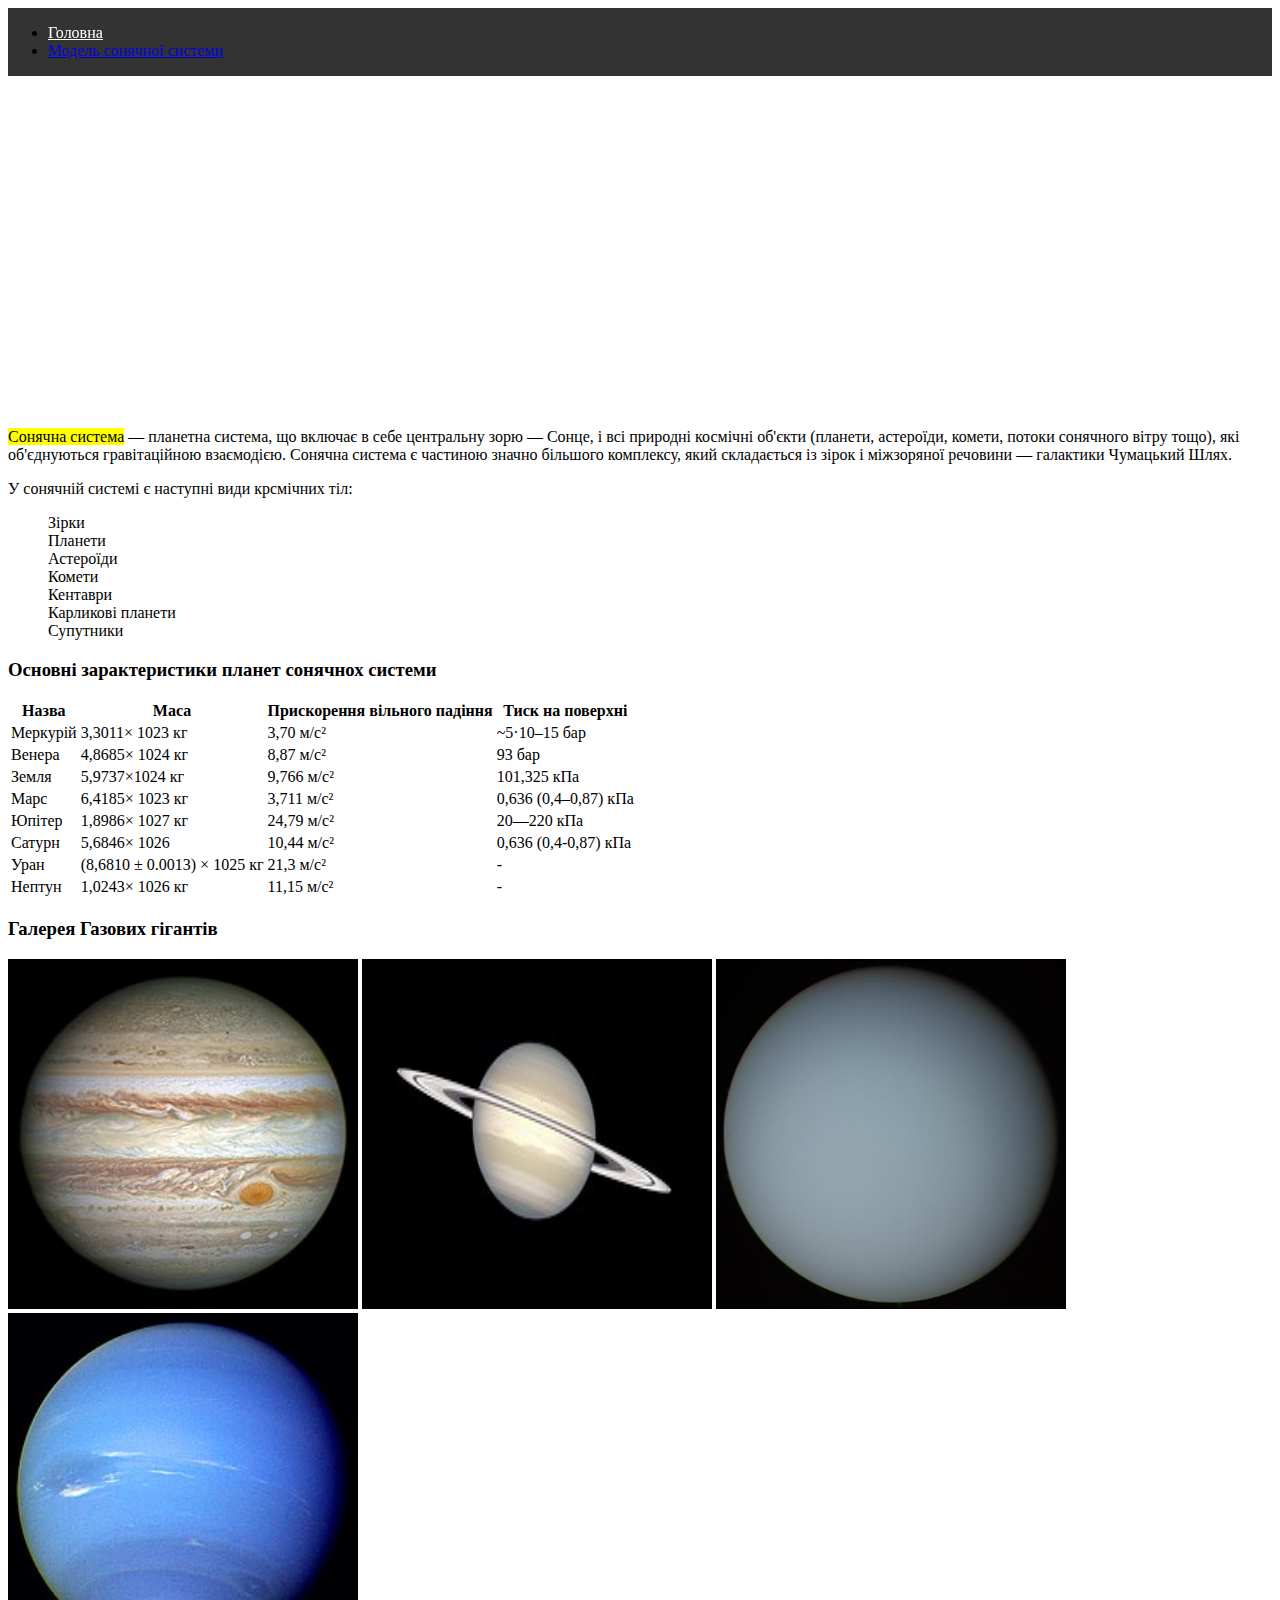
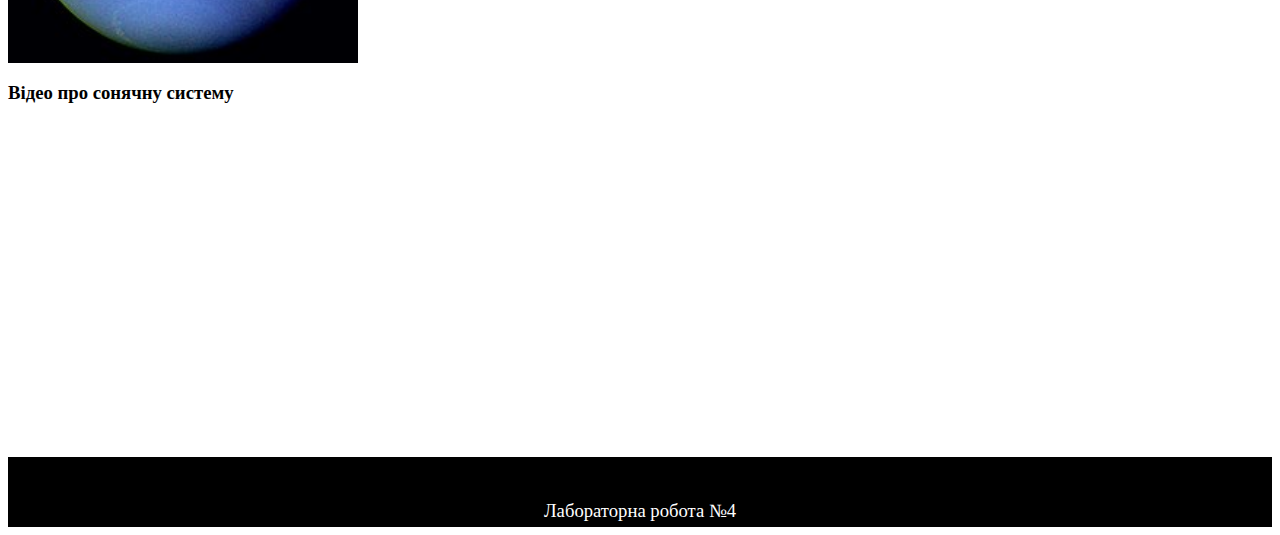
<file: index.html>
<html>

<head>
  <meta charset="utf-8" />
  <title>Сонячна система</title>
  <link href="https://cdn.jsdelivr.net/npm/bootstrap@5.0.2/dist/css/bootstrap.min.css" rel="stylesheet"
    integrity="sha384-EVSTQN3/azprG1Anm3QDgpJLIm9Nao0Yz1ztcQTwFspd3yD65VohhpuuCOmLASjC" crossorigin="anonymous">
  <script src="https://cdn.jsdelivr.net/npm/bootstrap@5.0.2/dist/js/bootstrap.bundle.min.js"
    integrity="sha384-MrcW6ZMFYlzcLA8Nl+NtUVF0sA7MsXsP1UyJoMp4YLEuNSfAP+JcXn/tWtIaxVXM"
    crossorigin="anonymous"></script>
  <link rel="stylesheet" href="style.css" />
</head>

<body>
  <header>
    <div class="header-img">
      <div class="header-blur">
        <nav class="navbar navbar-expand-lg navbar-dark" style="background: rgba(0, 0, 0, 0.8);
      position: absolute; width: 100%;
      ">

          <div class="collapse navbar-collapse ">
            <ul class="navbar-nav">
              <li class="nav-item">
                <a class="nav-link" href="#" style="color: white;">Головна</a>
              </li>
              <li class="nav-item">
                <a class="nav-link" href="3dmodels.html">Модель сонячної системи</a>
              </li>
            </ul>
          </div>
        </nav>
        <p class="header-title">Сонячна система</p>
      </div>
    </div>
  </header>
  <div 
 class="row main">
    <div class="col-1"></div>
    <div class="col-10">
      <p>
        <mark>Сонячна система</mark> — планетна система, що включає в себе центральну зорю — Сонце, і всі природні
        космічні
        об'єкти (планети, астероїди, комети, потоки сонячного вітру тощо), які об'єднуються гравітаційною взаємодією.
        Сонячна система є частиною значно більшого комплексу, який складається із зірок і міжзоряної речовини —
        галактики
        Чумацький Шлях.
      </p>
      <p>
        У сонячній системі є наступні види крсмічних тіл:
      </p>
      <ul class="coolList">
        <li>Зірки</li>
        <li>Планети</li>
        <li>Астероїди</li>
        <li>Комети</li>
        <li>Кентаври</li>
        <li>Карликові планети</li>
        <li>Супутники</li>
      </ul>
      <h3>Основні зарактеристики планет сонячнох системи</h3>
      <table class="table">
        <thead>
          <tr>
            <th scope="col">Назва</th>
            <th scope="col">Маса</th>
            <th scope="col">Прискорення вільного падіння</th>
            <th scope="col">Тиск на поверхні</th>
          </tr>
        </thead>
        <tbody>
          <tr>
            <td>Меркурій</td>
            <td>3,3011× 1023 кг</td>
            <td>3,70 м/с²</td>
            <td>
              ~5·10–15 бар</td>
          </tr>
          <tr>
            <td>Венера</td>
            <td>4,8685× 1024 кг</td>
            <td>8,87 м/с²</td>
            <td>93 бар</td>
          </tr>
          <tr>
            <td>Земля</td>
            <td>5,9737×1024 кг</td>
            <td>9,766 м/с²</td>
            <td>101,325 кПа</td>
          </tr>
          <tr>
            <td>Марс</td>
            <td>6,4185× 1023 кг</td>
            <td>3,711 м/с²</td>
            <td>0,636 (0,4–0,87) кПа</td>
          </tr>
          <tr>
            <td>Юпітер</td>
            <td>1,8986× 1027 кг</td>
            <td>24,79 м/с²</td>
            <td>20—220 кПа</td>
          </tr>
          <tr>
            <td>Сатурн</td>
            <td>5,6846× 1026</td>
            <td>10,44 м/с²</td>
            <td>0,636 (0,4-0,87) кПа</td>
          </tr>
          <tr>
            <td>Уран</td>
            <td>(8,6810 ± 0.0013) × 1025 кг</td>
            <td>21,3 м/с²</td>
            <td>-</td>
          </tr>
          <tr>
            <td>Нептун</td>
            <td>1,0243× 1026 кг</td>
            <td>11,15 м/с²</td>
            <td>-</td>
          </tr>
        </tbody>
      </table>
      <h3>Галерея Газових гігантів</h3>
      <img height="350px" width="350px" src="jup.jpg">
      <img height="350px" width="350px" src="sat.jpg">

      <img height="350px" width="350px" src="uranus.jpg">
      <img height="350px" width="350px" src="nep.jpg">
      <h3>Відео про сонячну систему</h3>
      <iframe width="560" height="315" src="https://www.youtube.com/embed/A4OLi0YX-tM" title="YouTube video player"
        frameborder="0" allow="accelerometer; autoplay; clipboard-write; encrypted-media; gyroscope; picture-in-picture"
        allowfullscreen></iframe>
    </div>
    <div class="col-1"> </div>
  </div>
  <footer>
    <div class="footer-div">
      <p class="footer-text">Лабораторна робота №4</p>
    </div>


  </footer>
</body>

</html>
</file>
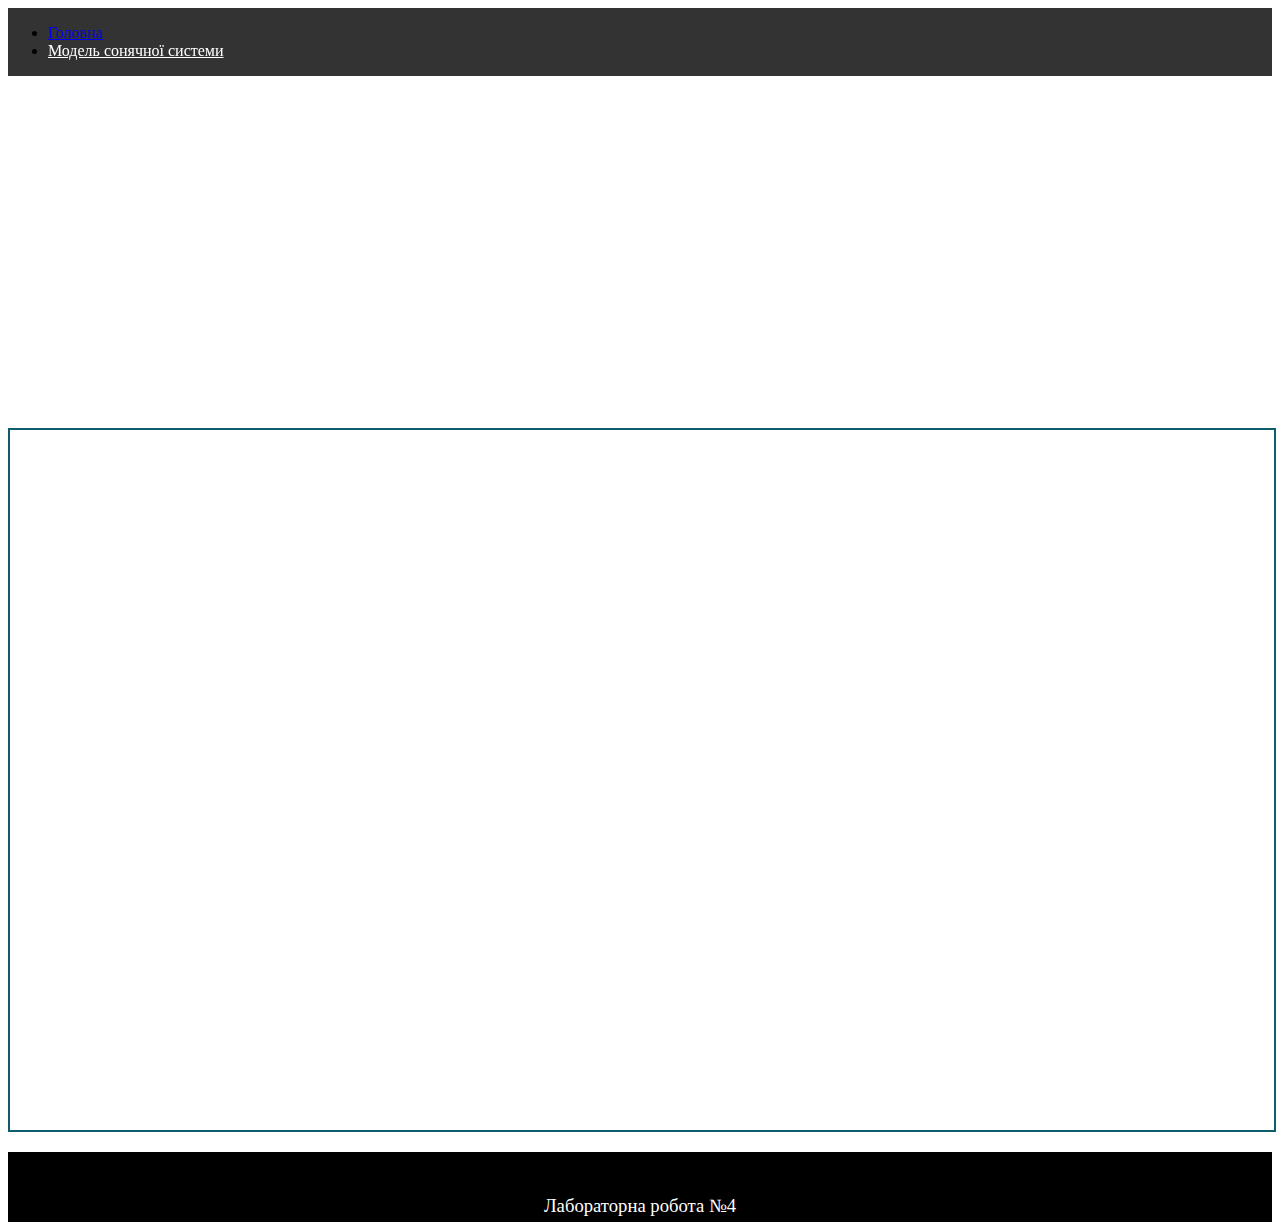
<file: 3dmodels.html>
<html>
<head>
    <meta charset="utf-8" />
    <title>Сонячна система</title>
    <link href="https://cdn.jsdelivr.net/npm/bootstrap@5.0.2/dist/css/bootstrap.min.css" rel="stylesheet" integrity="sha384-EVSTQN3/azprG1Anm3QDgpJLIm9Nao0Yz1ztcQTwFspd3yD65VohhpuuCOmLASjC" crossorigin="anonymous">
    <script src="https://cdn.jsdelivr.net/npm/bootstrap@5.0.2/dist/js/bootstrap.bundle.min.js" integrity="sha384-MrcW6ZMFYlzcLA8Nl+NtUVF0sA7MsXsP1UyJoMp4YLEuNSfAP+JcXn/tWtIaxVXM" crossorigin="anonymous"></script>  
    <link rel="stylesheet" href="style.css" />
  </head>
  <body>
    <header>
      <div class="header-img">
        <div  class="header-blur">
        <nav class="navbar navbar-expand-lg navbar-dark"  style="background: rgba(0, 0, 0, 0.8);
        position: absolute; width: 100%;
        ">
        
          <div class="collapse navbar-collapse ">
            <ul class="navbar-nav">
              <li class="nav-item">
                <a class="nav-link" href="index.html" >Головна</a>
              </li>
              <li class="nav-item">
                <a class="nav-link" href="#" style="color: white;">Модель сонячної системи</a>
              </li>
            </ul>
          </div>
        </nav>
          <p style="position: absolute; top:50%;;
          font-size: 26pt;
          text-align: center;
          color: white;
          left: 50%;
          transform: translate(-50%, -50%);
          ">Модель сонячної системи</p>
        </div>
      </div>
    </header>
    <div style="margin: 20px 0 20px 0;


    height: auto;" class="row">
        <div class="col-1" style="" ></div>
        <div class="col-10" style="" >
        <iframe src="https://www.solarsystemscope.com/iframe" width="100%" height="700" style="min-width:500px; min-height: 400px; border: 2px solid #0f5c6e;"></iframe>
        </div>
        <div style="" class="col-1"> </div>
    </div>
        <footer>
          <div class="footer-div">
            <p class="footer-text">Лабораторна робота №4</p>
          </div>
      </footer>
    </body>
</html>
</file>
<file: style.css>
.header-img {
    background: url('https://cdn.britannica.com/01/81401-050-8EB87030/planets-solar-system-Pluto-montage-images-Sun.jpg');
    height: 400px;
    position: relative;
    z-index: 1;
}

.header-blur {

    position: absolute;
    backdrop-filter: blur(7px);
    width: 100%;
    height: 100%;
}

.header-title {
    position: absolute;
    top: 50%;
    ;
    font-size: 26pt;
    text-align: center;
    color: white;
    left: 50%;
    transform: translate(-50%, -50%);
}
.main{

    margin: 20px 0 20px 0;
height: auto;
}
.footer-div{
    position: relative;
    backdrop-filter:blur(7px);
    width: 100%;
    height: 70px;
    background: rgba(0, 0, 0, 1);
}
.footer-text{
    position: absolute; top:50%;;
    font-size: 14pt;
    text-align: center;
    color: white;
    left: 50%;
    transform: translate(-50%, -50%);
}
.coolList{
    list-style: none;
}
</file>
